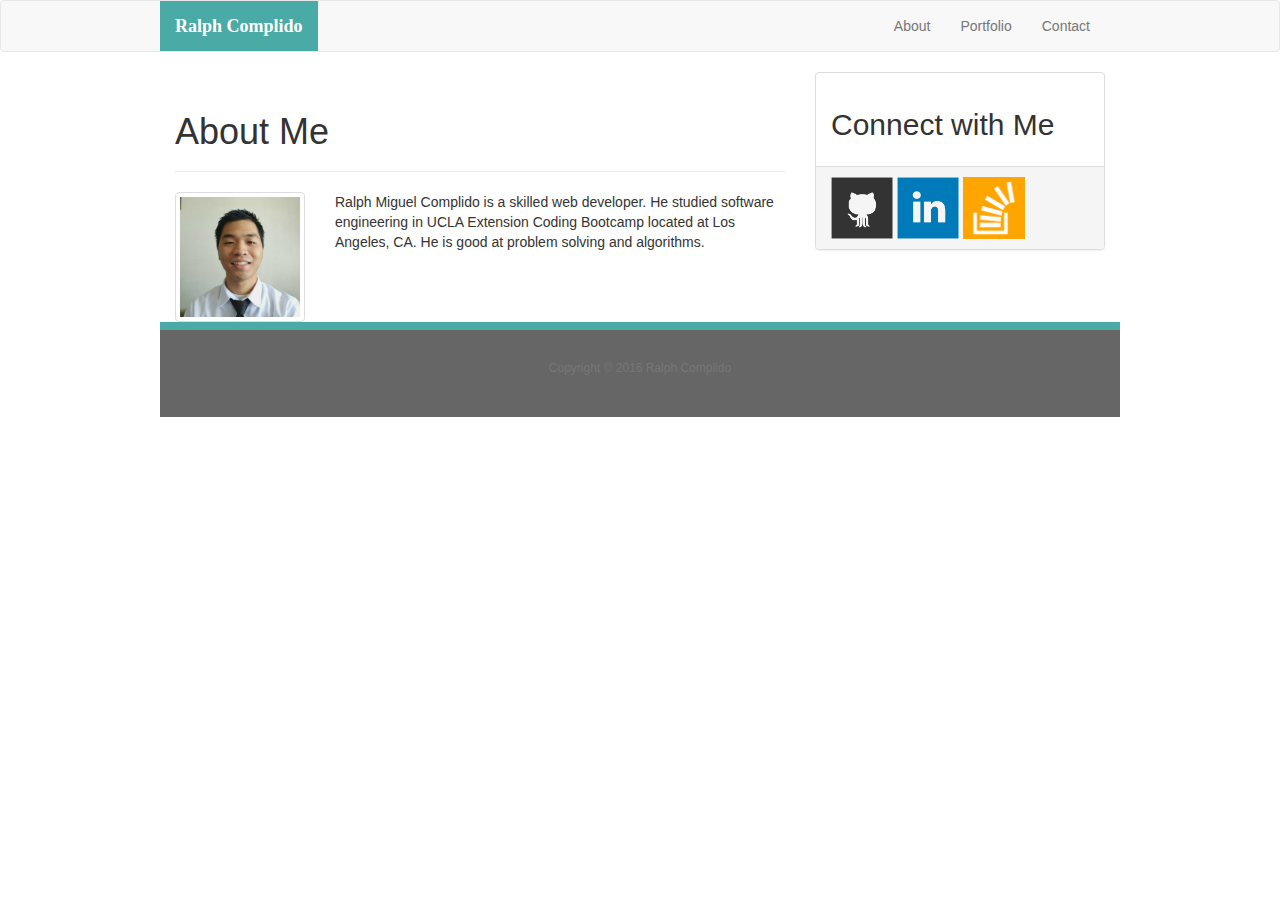
<file: index.html>
<!doctype html>
<html lang="en-us">

<head>
    <meta charset="UTF-8">
    <meta name="viewport" content="width=device-width, initial-scale=1">
    <title>Contact | Your Name</title>
    <link rel="stylesheet" type="text/css" href="assets/css/style.css">
    <link rel="stylesheet" href="https://maxcdn.bootstrapcdn.com/bootstrap/3.3.6/css/bootstrap.min.css">
</head>

<body>
    <nav class="navbar navbar-default">
        <div class="container">
            <div class="navbar-header">
                <button type="button" class="navbar-toggle collapsed" data-toggle="collapse" data-target="#navbar" aria-expanded="false" aria-controls="navbar">
                    <span class="sr-only">Toggle navigation</span>
                    <span class="icon-bar"></span>
                    <span class="icon-bar"></span>
                    <span class="icon-bar"></span>
                </button>
                <a class="navbar-brand" href="index.html" id="logo">Ralph Complido</a>
            </div>
            <div id="navbar" class="collapse navbar-collapse" id="bs-example-navbar-collapse-1">
                <ul class="nav navbar-nav navbar-right">
                    <li><a href="index.html">About</a></li>
                    <li><a href="portfolio.html">Portfolio</a></li>
                    <li><a href="contact.html">Contact</a></li>
                </ul>
            </div>
        </div>
    </nav>
    <div class="container">
        <div class="row">
            <div class="col-md-8">
                <div class="page-header">
                    <h1>About Me</h1>
                </div>
                <div class="row">
                    <div class="col-md-3">
                        <img src="assets/images/ralph-photo.jpg" width="350px" height="250" alt="Placeholder" class="img-thumbnail">
                    </div>
                    <div class="col-md-9">
                        <p>
                            Ralph Miguel Complido is a skilled web developer. He studied software engineering in UCLA Extension Coding Bootcamp located at Los Angeles, CA. He is good at problem solving and algorithms.
                        </p>
                    </div>
                </div>
            </div>
            <div class="col-md-4">
                <div class="panel panel-default">
                    <div class="panel-body">
                        <h2>Connect with Me</h2>
                    </div>
                    <div class="panel-footer">
                        <a href="#"><img src="assets/images/github-128.png" height="62" width="62" class="social" alt="GitHub" /></a>
                        <a href="#"><img src="assets/images/linkedin-128.png" height="62" width="62" class="social" alt="LinkedIn" /></a>
                        <a href="#"><img src="assets/images/stackoverflow-128.png" height="62" width="62" class="social" alt="Stack Overflow" /></a>
                    </div>
                </div>
            </div>
            <nav>
                <footer class="footer">
                    <div class="container">
                        <p class="text-muted"> Copyright &copy; 2016 Ralph Complido </p>
                    </div>
                </footer>
            </nav>
            <script src="https://ajax.googleapis.com/ajax/libs/jquery/1.11.3/jquery.min.js"></script>
            <script src="https://maxcdn.bootstrapcdn.com/bootstrap/3.3.7/js/bootstrap.min.js"></script>
</body>

</html>
</file>
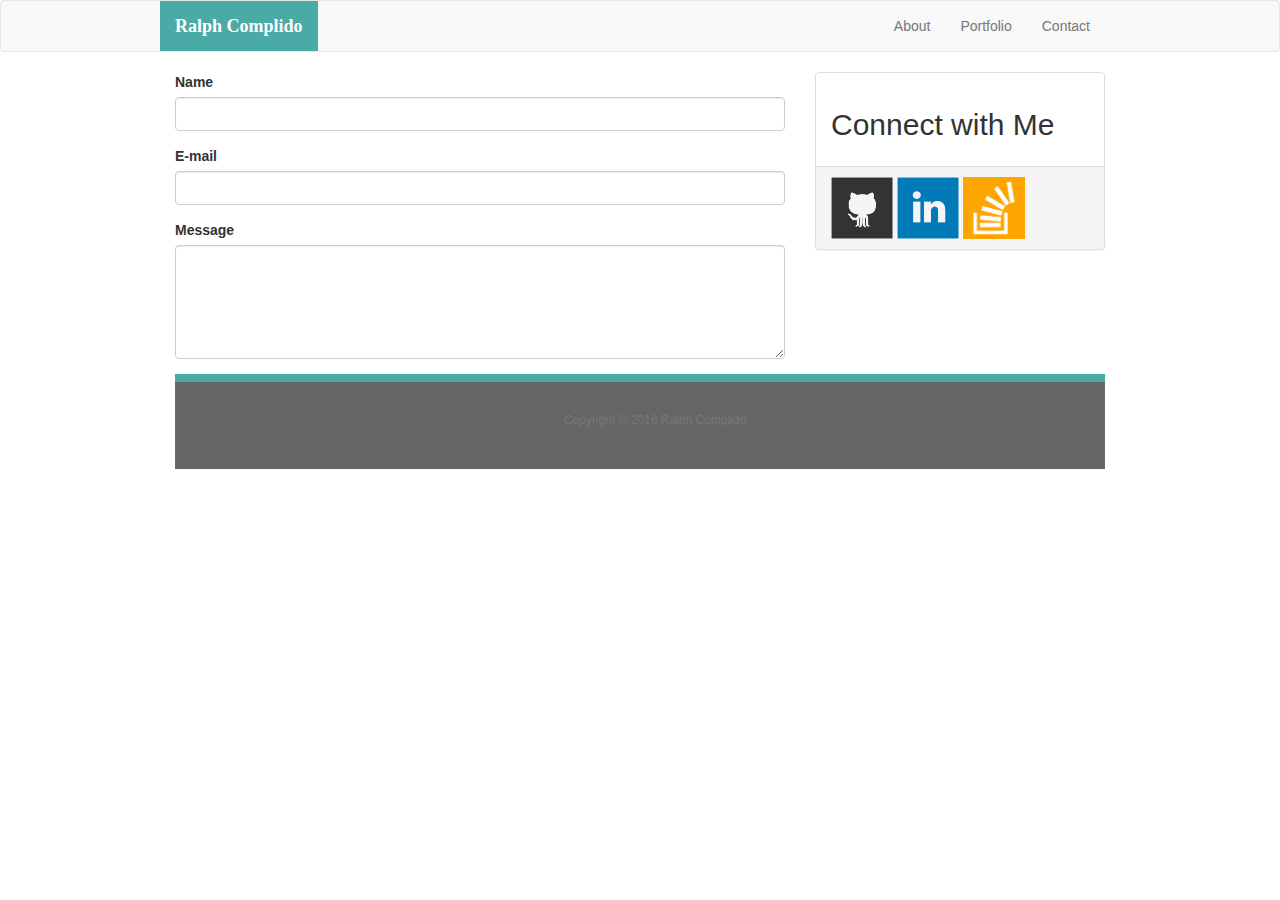
<file: contact.html>
<!doctype html>
<html lang="en-us">

<head>
    <meta charset="UTF-8">
    <meta name="viewport" content="width=device-width, initial-scale=1">
    <title>Contact | Your Name</title>
    <link rel="stylesheet" type="text/css" href="assets/css/style.css">
    <link rel="stylesheet" href="https://maxcdn.bootstrapcdn.com/bootstrap/3.3.6/css/bootstrap.min.css">
</head>

<body>
    <nav class="navbar navbar-default">
        <div class="container">
            <div class="navbar-header">
                <button type="button" class="navbar-toggle collapsed" data-toggle="collapse" data-target="#navbar" aria-expanded="false" aria-controls="navbar">
                    <span class="sr-only">Toggle navigation</span>
                    <span class="icon-bar"></span>
                    <span class="icon-bar"></span>
                    <span class="icon-bar"></span>
                </button>
                <a class="navbar-brand" href="index.html" id="logo">Ralph Complido</a>
            </div>
            <div id="navbar" class="collapse navbar-collapse" id="bs-example-navbar-collapse-1">
                <ul class="nav navbar-nav navbar-right">
                    <li><a href="index.html">About</a></li>
                    <li><a href="portfolio.html">Portfolio</a></li>
                    <li><a href="contact.html">Contact</a></li>
                </ul>
            </div>
        </div>
    </nav>
    <div class="container">
        <div class="row">
            <div class="col-md-8">
                <div class="form-group">
                    <label for="name">Name</label>
                    <input type="text" class="form-control" id="name">
                </div>
                <div class="form-group">
                    <label for="email">E-mail</label>
                    <input type="password" class="form-control" id="email">
                </div>
                <div class="form-group">
                    <label for="message">Message</label>
                    <textarea class="form-control" rows="5" id="message"></textarea>
                </div>
            </div>
            <div class="col-md-4">
                <div class="panel panel-default">
                    <div class="panel-body">
                        <h2>Connect with Me</h2>
                    </div>
                    <div class="panel-footer">
                        <a href="#"><img src="assets/images/github-128.png" height="62" width="62" class="social" alt="GitHub" /></a>
                        <a href="#"><img src="assets/images/linkedin-128.png" height="62" width="62" class="social" alt="LinkedIn" /></a>
                        <a href="#"><img src="assets/images/stackoverflow-128.png" height="62" width="62" class="social" alt="Stack Overflow" /></a>
                    </div>
                </div>
            </div>
        </div>
        <div class="row"></div>
        <div class="row"></div>
        <nav>
            <footer class="footer">
                <div class="container">
                    <p class="text-muted"> Copyright &copy; 2016 Ralph Complido </p>
                </div>
            </footer>
        </nav>
        <script src="https://ajax.googleapis.com/ajax/libs/jquery/1.11.3/jquery.min.js"></script>
        <script src="https://maxcdn.bootstrapcdn.com/bootstrap/3.3.7/js/bootstrap.min.js"></script>
</body>

</html>
</file>
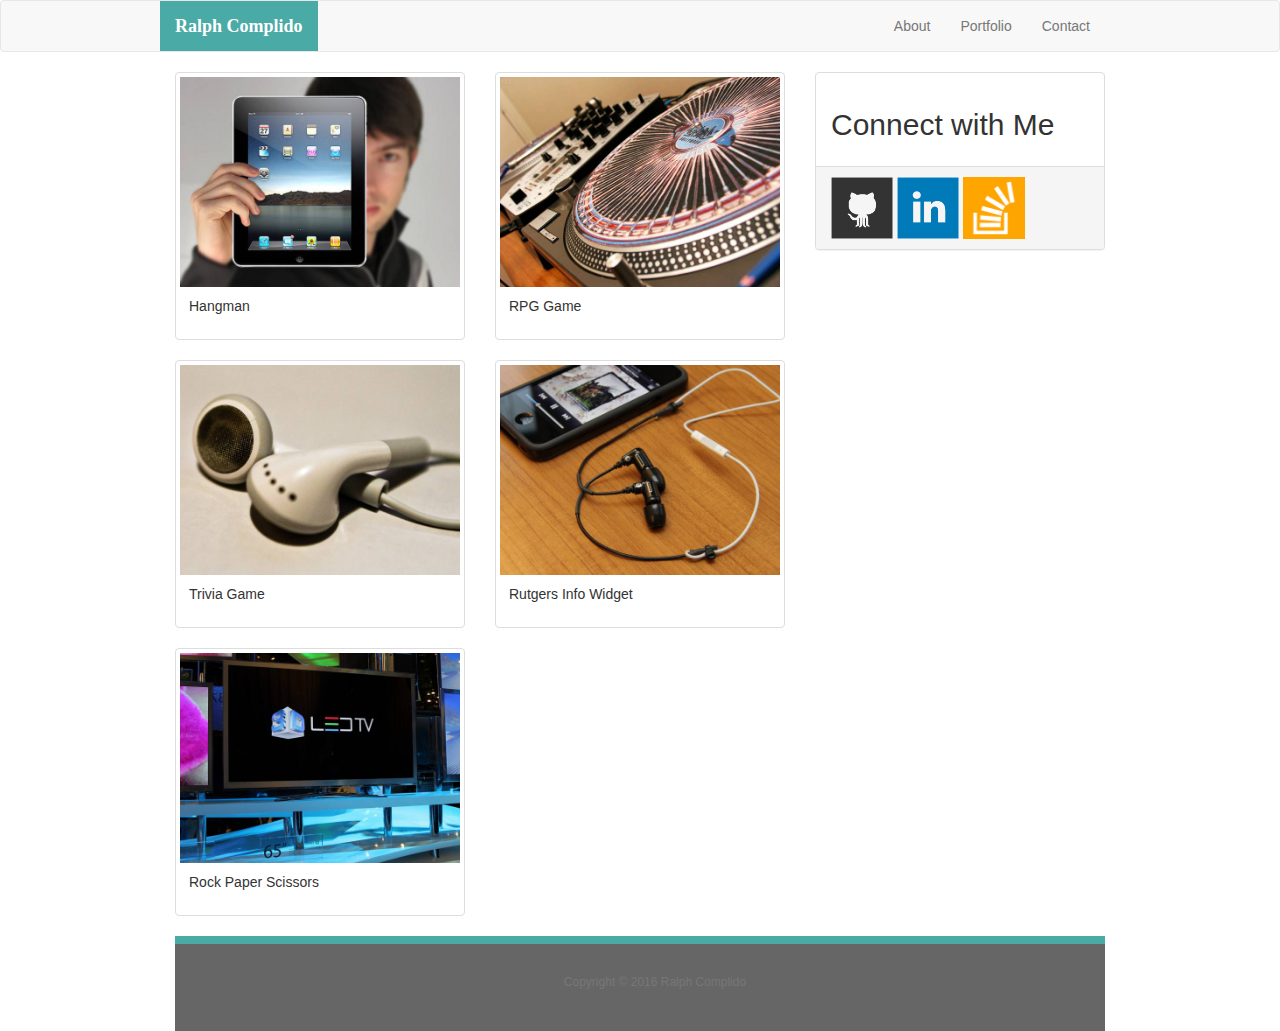
<file: portfolio.html>
<!doctype html>
<html lang="en-us">

<head>
    <meta charset="UTF-8">
    <meta name="viewport" content="width=device-width, initial-scale=1">
    <title>Contact | Your Name</title>
    <link rel="stylesheet" type="text/css" href="assets/css/style.css">
    <link rel="stylesheet" href="https://maxcdn.bootstrapcdn.com/bootstrap/3.3.6/css/bootstrap.min.css">
</head>

<body>
    <nav class="navbar navbar-default">
        <div class="container">
            <div class="navbar-header">
                <button type="button" class="navbar-toggle collapsed" data-toggle="collapse" data-target="#navbar" aria-expanded="false" aria-controls="navbar">
                    <span class="sr-only">Toggle navigation</span>
                    <span class="icon-bar"></span>
                    <span class="icon-bar"></span>
                    <span class="icon-bar"></span>
                </button>
                <a class="navbar-brand" href="index.html" id="logo">Ralph Complido</a>
            </div>
            <div id="navbar" class="collapse navbar-collapse" id="bs-example-navbar-collapse-1">
                <ul class="nav navbar-nav navbar-right">
                    <li><a href="index.html">About</a></li>
                    <li><a href="portfolio.html">Portfolio</a></li>
                    <li><a href="contact.html">Contact</a></li>
                </ul>
            </div>
        </div>
    </nav>
    <div class="container">
        <div class="row">
            <div class="col-md-8">
                <div class="row">
                    <div class="col-md-6">
                        <div class="thumbnail">
                            <img src="assets/images/technics-q-c-640-480-1.jpg">
                            <p class="caption">Hangman</p>
                        </div>
                    </div>
                    <div class="col-md-6">
                        <div class="thumbnail">
                            <img src="assets/images/technics-q-c-640-480-2.jpg">
                            <p class="caption">RPG Game</p>
                        </div>
                    </div>
                </div>
                <div class="row">
                    <div class="col-md-6">
                        <div class="thumbnail">
                            <img src="assets/images/technics-q-c-640-480-5.jpg">
                            <p class="caption">Trivia Game</p>
                        </div>
                    </div>
                    <div class="col-md-6">
                        <div class="thumbnail">
                            <img src="assets/images/technics-q-c-640-480-7.jpg">
                            <p class="caption">Rutgers Info Widget</p>
                        </div>
                    </div>
                </div>
                <div class="row">
                    <div class="col-md-6">
                        <div class="thumbnail">
                            <img src="assets/images/technics-q-c-640-480-9.jpg">
                            <p class="caption">Rock Paper Scissors</p>
                        </div>
                    </div>
                </div>
            </div>
        
        <div class="col-md-4">
            <div class="panel panel-default">
                <div class="panel-body">
                    <h2>Connect with Me</h2>
                </div>
                <div class="panel-footer">
                    <a href="#"><img src="assets/images/github-128.png" height="62" width="62" class="social" alt="GitHub" /></a>
                    <a href="#"><img src="assets/images/linkedin-128.png" height="62" width="62" class="social" alt="LinkedIn" /></a>
                    <a href="#"><img src="assets/images/stackoverflow-128.png" height="62" width="62" class="social" alt="Stack Overflow" /></a>
                </div>
            </div>
        </div>
    </div>
        <nav>
            <footer class="footer">
                <div class="container">
                    <p class="text-muted"> Copyright &copy; 2016 Ralph Complido </p>
                </div>
            </footer>
        </nav>
        <script src="https://ajax.googleapis.com/ajax/libs/jquery/1.11.3/jquery.min.js"></script>
        <script src="https://maxcdn.bootstrapcdn.com/bootstrap/3.3.7/js/bootstrap.min.js"></script>
</body>

</html>
</file>
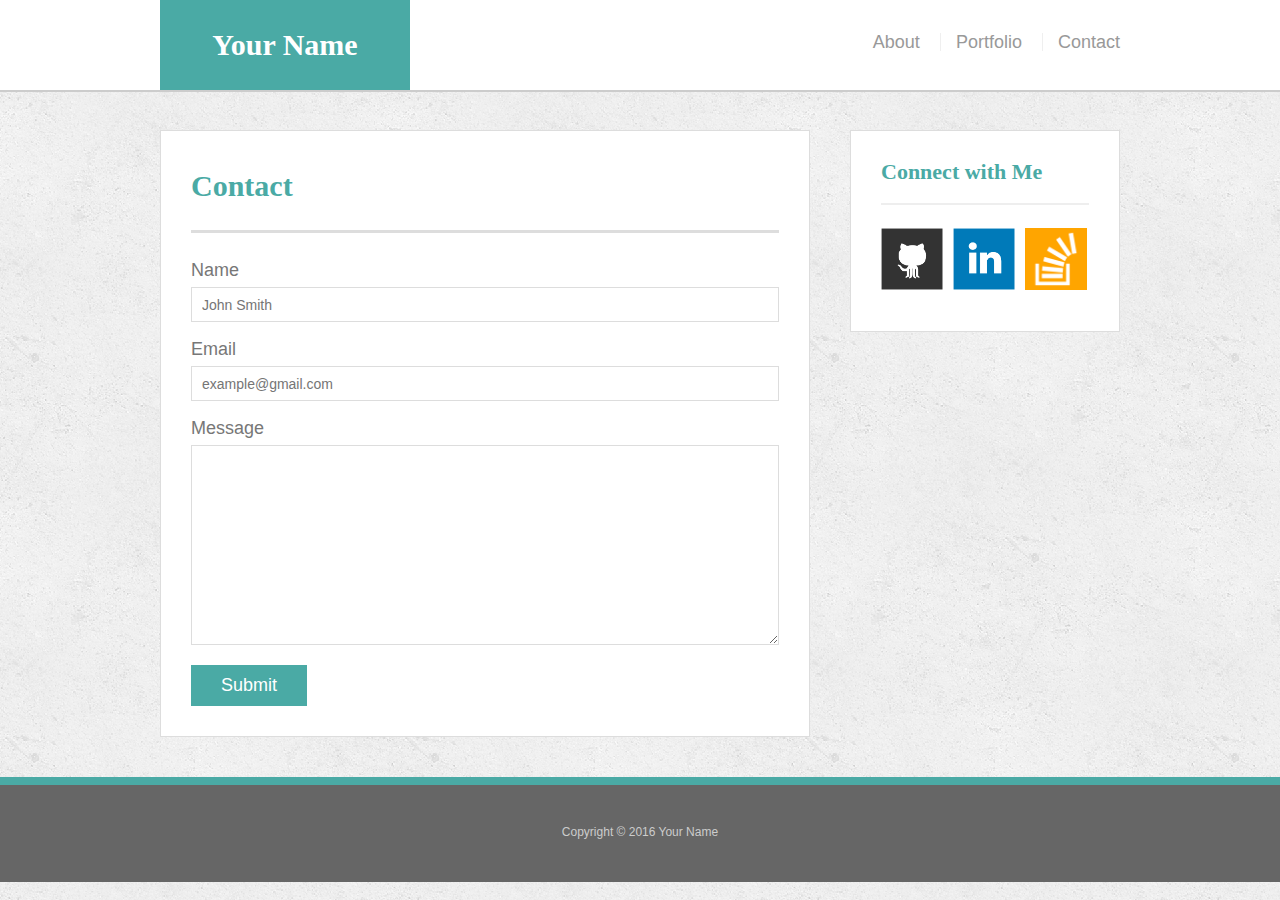
<file: bonus/hover-styles.html>
<!doctype html>
<html lang="en-us">

<head>
  <meta charset="UTF-8">
  <title>Hover Styling</title>
  <link rel="stylesheet" type="text/css" href="assets/css/reset.css">
  <link rel="stylesheet" type="text/css" href="assets/css/style.css">
</head>

<body>

  <header id="masthead">
    <div class="container">
      <a href="#" id="logo">Your Name</a>
      <nav>
        <a href="#">About</a>
        <a href="#">Portfolio</a>
        <a href="#">Contact</a>
      </nav>
    </div>
  </header>

  <div id="main-container" class="container">
    <section class="main-section">
      <h1>Contact</h1>

      <form id="contact-form">
        <ul>
          <li>
            <label for="name">Name</label>
            <input type="text" id="name" name="name" placeholder="John Smith" required="required">
          </li>
          <li>
            <label for="email">Email</label>
            <input type="email" id="email" name="email" placeholder="example@gmail.com" required="required">
          </li>
          <li>
            <label for="message">Message</label>
            <textarea id="message" name="message" required="required"></textarea>
          </li>
        </ul>
        <input type="submit">
      </form>

    </section>

    <section class="sidebar">
      <div id="connect">
        <h2>Connect with Me</h2>

        <img src="assets/images/github-128.png" class="social" alt="Github">
        <img src="assets/images/linkedin-128.png" class="social" alt="LinkedIn">
        <img src="assets/images/stackoverflow-128.png" class="social" alt="Stack Overflow">
      </div>
    </section>
  </div>

  <footer>
    <div class="container">
      Copyright &copy; 2016 Your Name
    </div>
  </footer>
</body>

</html>
</file>
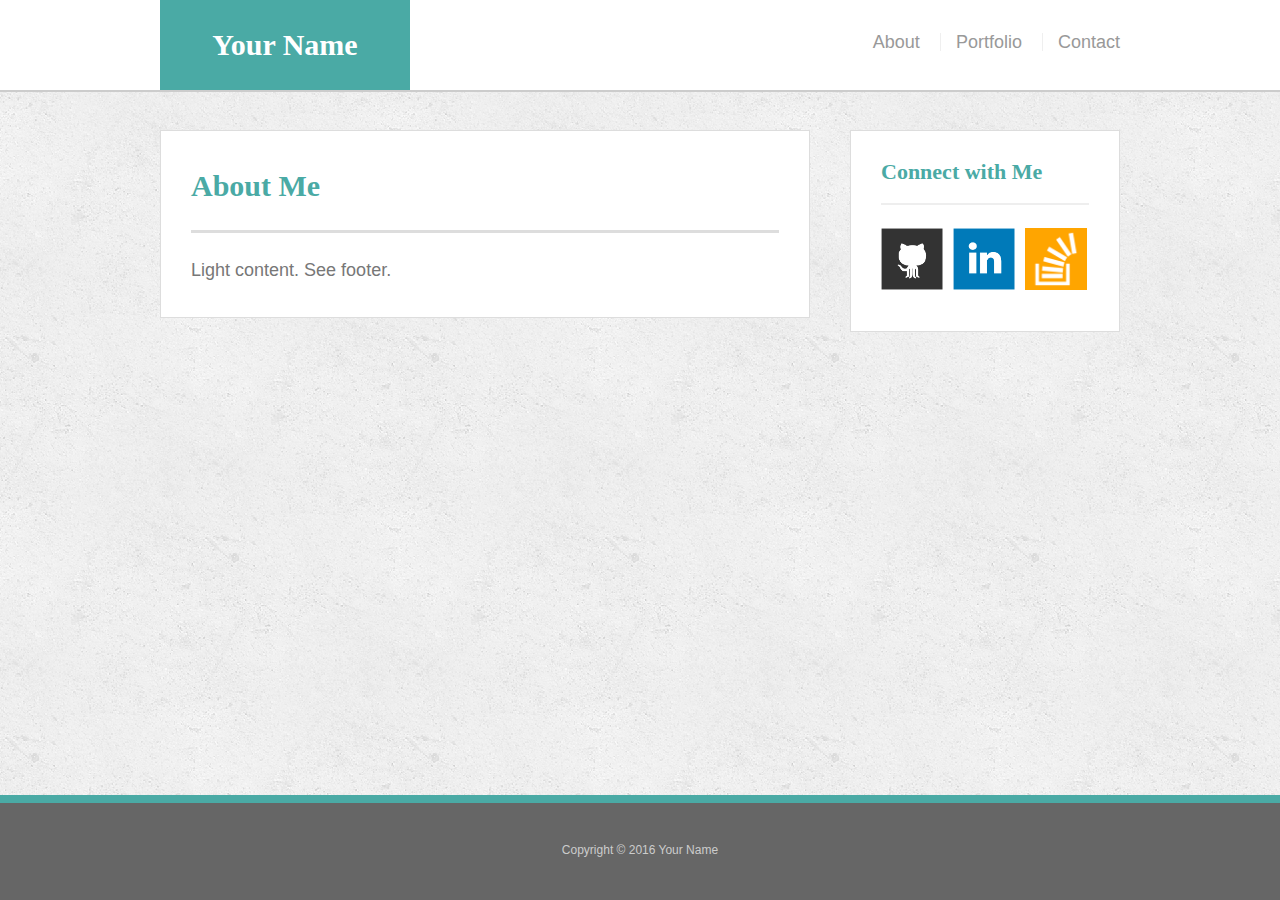
<file: bonus/sticky-footer.html>
<!doctype html>
<html lang="en-us">

<head>
  <meta charset="UTF-8">
  <title>Sticky Footer</title>
  <link rel="stylesheet" type="text/css" href="assets/css/reset.css">
  <link rel="stylesheet" type="text/css" href="assets/css/style.css">
</head>

<body>

  <header id="masthead">
    <div class="container">
      <a href="#" id="logo">Your Name</a>
      <nav>
        <a href="#">About</a>
        <a href="#">Portfolio</a>
        <a href="#">Contact</a>
      </nav>
    </div>
  </header>

  <div class="wrapper">
    <div id="main-container" class="container">
      <section class="main-section">
        <h1>About Me</h1>

        <p>Light content. See footer.</p>

      </section>

      <section class="sidebar">
        <div id="connect">
          <h2>Connect with Me</h2>

          <img src="assets/images/github-128.png" class="social" alt="Github">
          <img src="assets/images/linkedin-128.png" class="social" alt="LinkedIn">
          <img src="assets/images/stackoverflow-128.png" class="social" alt="Stack Overflow">
        </div>
      </section>

      <div class="push"></div>
    </div>
  </div>

  <footer>
    <div class="container">
      Copyright &copy; 2016 Your Name
    </div>
  </footer>
</body>

</html>
</file>
<file: assets/css/style.css>
/* footer */

.footer {
    padding: 30px 0;
    clear: both;
    font-size: 12px;
    color: #fff;
    color: #ccc;
    text-align: center;
    background: #666;
    border-top: 8px solid #4aaaa5;
}

#logo {
    font-family: Georgia, Times, "Times New Roman", serif;
    color: #fff;
    font-weight: 700;
    text-align: center;
    text-decoration: none;
    background: #4aaaa5;
}

.container {
    width: 100%;
    max-width: 960px;
    margin: 0 auto;
    clear: both;
}
</file>
<file: bonus/assets/css/style.css>
body {
  font-family: Arial, "Helvetica Neue", Helvetica, sans-serif;
  font-size: 18px;
  line-height: 34px;
  color: #777;
  background: url("../images/concrete_seamless.png");
}

* {
  box-sizing: border-box;
  margin: 0;
}

/* sticky footer styling */

/* http://ryanfait.com/html5-sticky-footer/ */

html,
body {
  height: 100%;
}

.wrapper {
  height: auto !important;
  height: 100%;
  min-height: 100%;
  margin: 0 auto -105px;
}

footer,
.push {
  height: 105px;
}

/* end sticky footer styling */

/* start hover styling */

#logo:hover,
input[type=submit]:hover {
  background: #5e7f7e;
}

nav a:hover {
  color: #5e7f7e;
}

.social:hover {
  cursor: pointer;
  opacity: 0.8;
}

/* end hover styling */

/* general styling */

.container {
  width: 100%;
  max-width: 960px;
  margin: 0 auto;
  clear: both;
}

h1,
h2,
h3,
p {
  margin-bottom: 20px;
}

p:last-child {
  margin-bottom: 0;
}

h1,
h2,
h3 {
  font-family: Georgia, Times, "Times New Roman", serif;
  font-weight: 700;
  color: #4aaaa5;
}

h1 {
  padding-bottom: 20px;
  font-size: 30px;
  line-height: 49px;
  border-bottom: 3px solid #ddd;
}

h2,
h3 {
  font-size: 22px;
}

/* header */

#masthead {
  position: fixed;
  z-index: 99;
  width: 100%;
  margin: 0 0 30px;
  overflow: auto;
  color: #fff;
  background: #fff;
  border-bottom: 2px solid #ccc;
}

#logo {
  float: left;
  width: 250px;
  height: 90px;
  font-family: Georgia, Times, "Times New Roman", serif;
  font-size: 30px;
  font-weight: 700;
  line-height: 90px;
  color: #fff;
  text-align: center;
  text-decoration: none;
  background: #4aaaa5;
}

nav {
  float: right;
  margin-top: 25px;
}

nav a {
  display: inline-block;
  padding-left: 15px;
  margin-left: 15px;
  line-height: 18px;
  color: #999;
  text-decoration: none;
  border-left: 1px solid #efefef;
}

nav a:first-child {
  border-left: 0 none;
}

/* footer */

footer {
  padding: 30px 0;
  clear: both;
  font-size: 12px;
  color: #fff;
  color: #ccc;
  text-align: center;
  background: #666;
  border-top: 8px solid #4aaaa5;
}

/* sidebar */

.sidebar {
  float: right;
  width: 100%;
  max-width: 270px;
  padding: 30px;
  margin-bottom: 20px;
  background: #fff;
  border: 1px solid #ddd;
}

h3,
.sidebar h2 {
  padding-bottom: 20px;
  margin-bottom: 15px;
  line-height: 22px;
  border-bottom: 2px solid #eee;
}

.social {
  width: 62px;
  height: 62px;
  margin-top: 8px;
  margin-right: 5px;
}

.social:last-child {
  margin-right: 0;
}

/* main */

#main-container {
  padding-top: 130px;
}

.main-section {
  float: left;
  width: 100%;
  max-width: 650px;
  padding: 30px;
  margin: 0 0 40px;
  background: #fff;
  border: 1px solid #ddd;
}

/* contact page */

#contact-form ul {
  margin-bottom: 20px;
}

#contact-form li {
  margin-bottom: 10px;
}

label,
input[type=text],
input[type=email],
textarea {
  display: block;
  width: 100%;
}

input[type=text],
input[type=email],
textarea {
  height: 35px;
  padding: 0 10px;
  font-size: 14px;
  border: 1px solid #ddd;
}

textarea {
  height: 200px;
}

input[type=submit] {
  padding: 10px 30px;
  font-size: 18px;
  color: #fff;
  cursor: pointer;
  background: #4aaaa5;
  border: 0 none;
}
</file>
